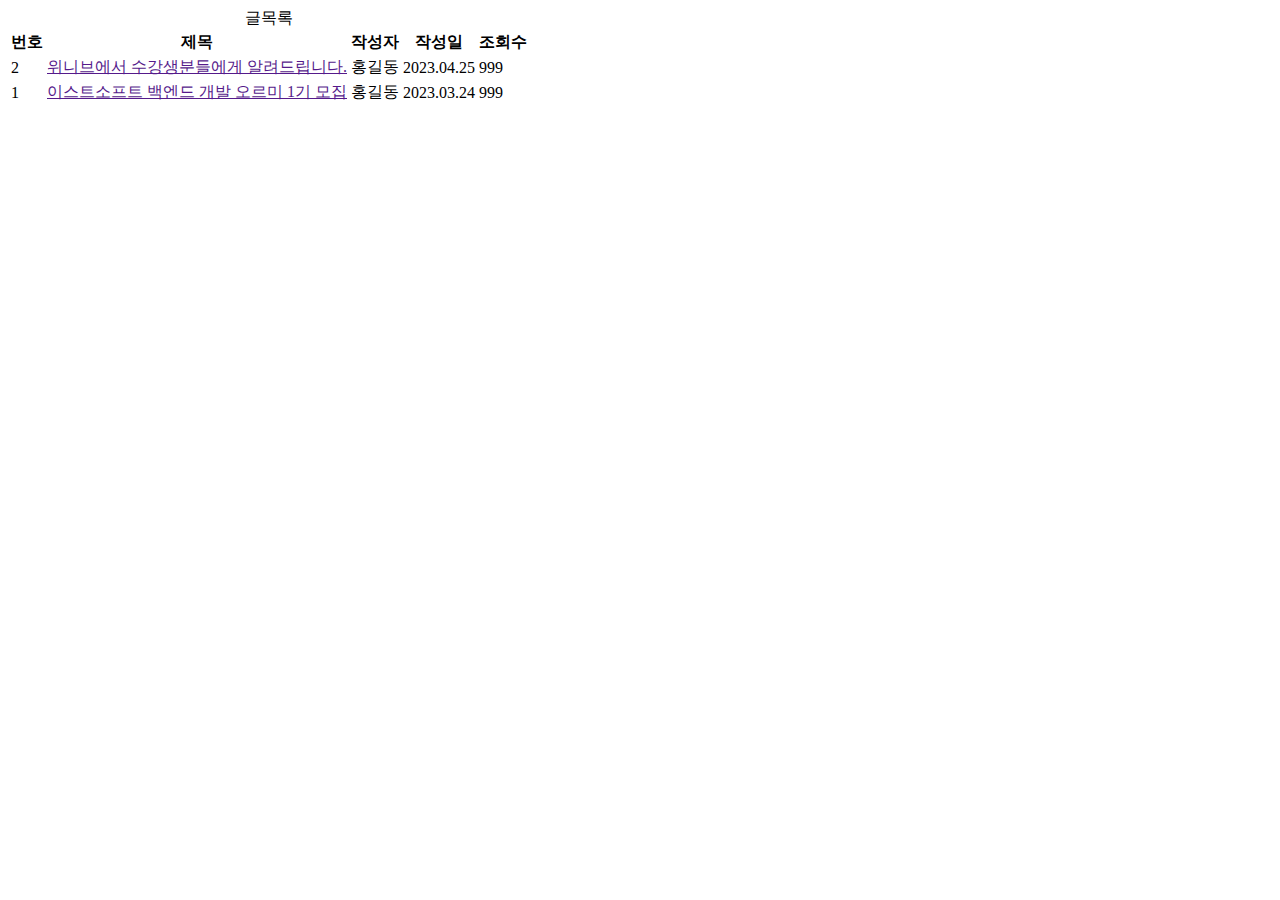
<file: board.html>
<!DOCTYPE html>
<html lang="ko">
<head>
    <meta charset="UTF-8">
    <title>Title</title>
</head>
<body>

<table>
    <caption>
        글목록
    </caption>

    <tr>
        <th>번호</th><th>제목</th><th>작성자</th><th>작성일</th><th>조회수</th>
    </tr>
    <tr>
        <td>2</td>
        <td><a href="">위니브에서 수강생분들에게 알려드립니다.</a> </td>
        <td>홍길동</td>
        <td><time datetime="2023.04.25">2023.04.25</time></td>
        <td>999</td>
    </tr>
    <tr>
        <td>1</td>
        <td><a href="">이스트소프트 백엔드 개발 오르미 1기 모집</a></td>
        <td>홍길동</td>
        <td><time datetime="2023.03.24">2023.03.24</time></td>
        <td>999</td>
    </tr>
</table>

</body>
</html>
</file>
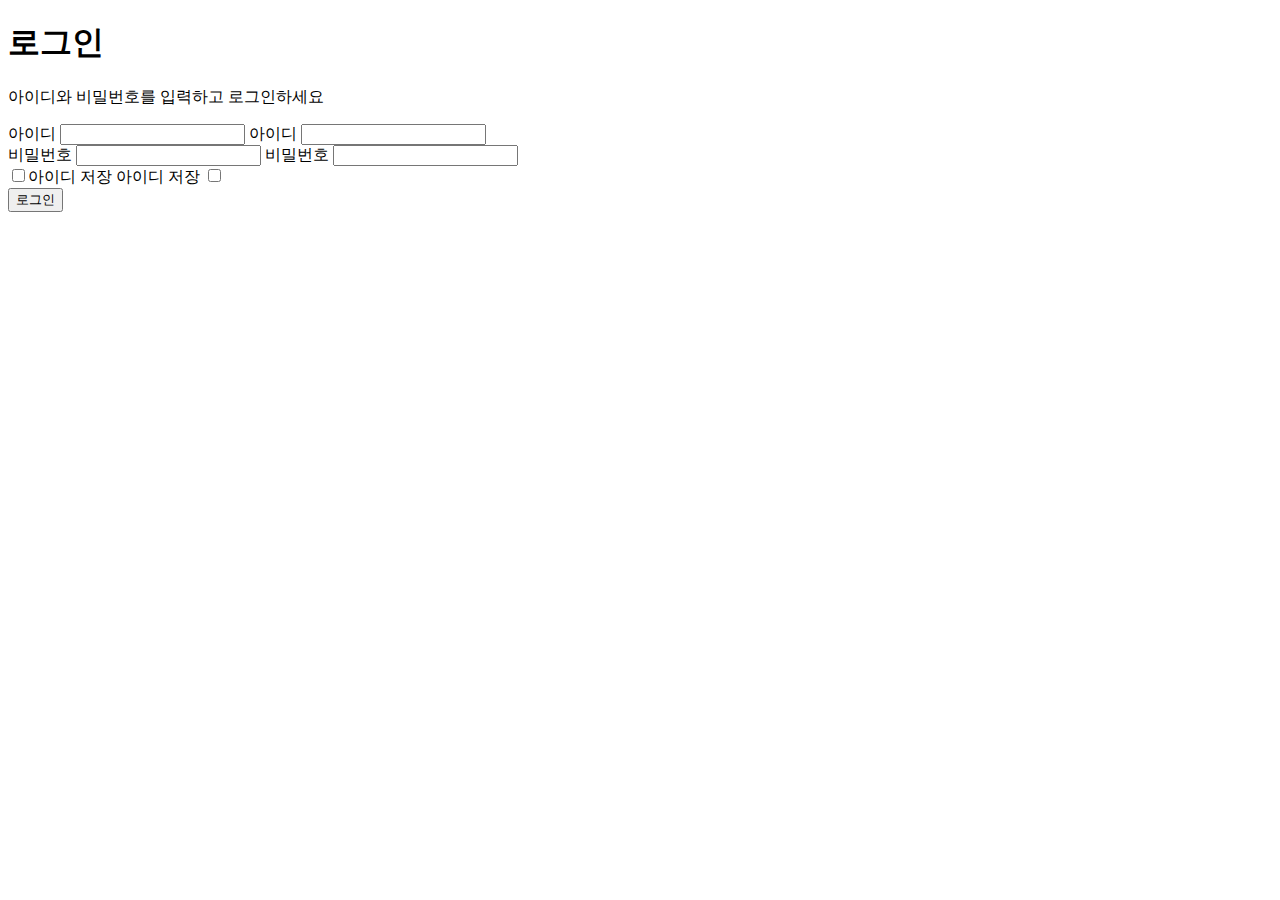
<file: login.html>
<!DOCTYPE html>
<html lang="ko">
<head>
    <meta charset="UTF-8">
    <title>Login</title>
</head>
<body>
<h1>로그인</h1>

<form action=" ">

    <p>아이디와 비밀번호를 입력하고 로그인하세요</p>

    <label for="user-id">아이디</label>
    <input type="text" name="id" id="user-id">

    <label>
        아이디 <input type="text" required>
    </label>

    <br>

    <label for="user-pw">비밀번호</label>
    <input type="password" name="pw" id="user-pw">

    <label>
        비밀번호 <input type="password" required>
    </label>

    <br>

    <input type="checkbox" name="id-storage" id="id-storage"><label for="id-storage">아이디 저장</label>

    <label>
        아이디 저장 <input type="checkbox" required>
    </label>

    <br>

    <button type="submit">로그인</button>

</form>




</body>
</html>
</file>
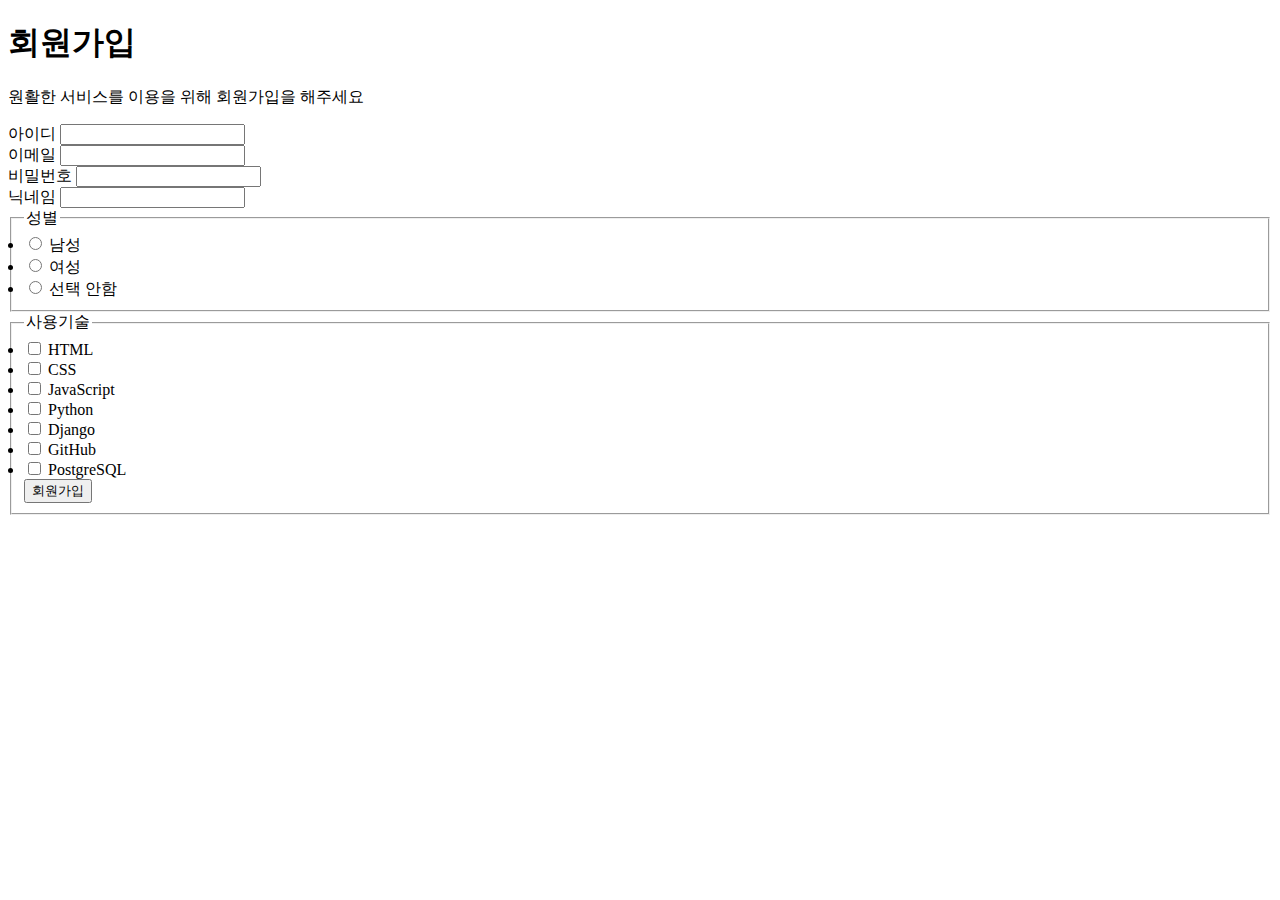
<file: signup.html>
<!DOCTYPE html>
<html lang="ko">
<head>
    <meta charset="UTF-8">
    <title>Title</title>
</head>
<body>
<h1>회원가입</h1>

<p>원활한 서비스를 이용을 위해 회원가입을 해주세요</p>

<form>

  <label for="user-id">아이디</label>
  <input type="text" name="id" id="user-id" required>

  <br>

  <label for="user-email">이메일</label>
  <input type="email" name="email" id="user-email" required>

  <br>

  <label for="user-pw">비밀번호</label>
  <input type="password" name="pw" id="user-pw" required>

  <br>

  <label for="user-nickname">닉네임</label>
  <input type="text" name="nickname" id="user-nickname">

  <fieldset>
    <legend>성별</legend>

    <uol>
      <li><input type="radio" name="gender" value="male" id="male" required>
        <label for="male">남성</label></li>
      <li><input type="radio" name="gender" value="females" id="female">
        <label for="female">여성</label></li>
      <li><input type="radio" name="gender" value="no" id="no">
        <label for="no">선택 안함</label></li>
    </uol>

  </fieldset>

  <fieldset>
    <legend>사용기술</legend>

    <uol>
      <li><input type="checkbox" name="skill" value="html" id="html">
        <label for="html">HTML</label></li>
      <li><input type="checkbox" name="skill" value="css" id="css">
        <label for="css">CSS</label></li>
      <li><input type="checkbox" name="skill" value="js" id="js">
        <label for="js">JavaScript</label></li>
      <li><input type="checkbox" name="skill" value="python" id="python">
        <label for="python">Python</label></li>
      <li><input type="checkbox" name="skill" value="django" id="django">
        <label for="django">Django</label></li>
      <li><input type="checkbox" name="skill" value="GitHub" id="GitHub">
        <label for="django">GitHub</label></li>
      <li><input type="checkbox" name="skill" value="PostgreSQL" id="PostgreSQL">
        <label for="django">PostgreSQL</label></li>
    </uol>

    <button type="submit">회원가입</button>

  </fieldset>


</form>





</body>
</html>
</file>
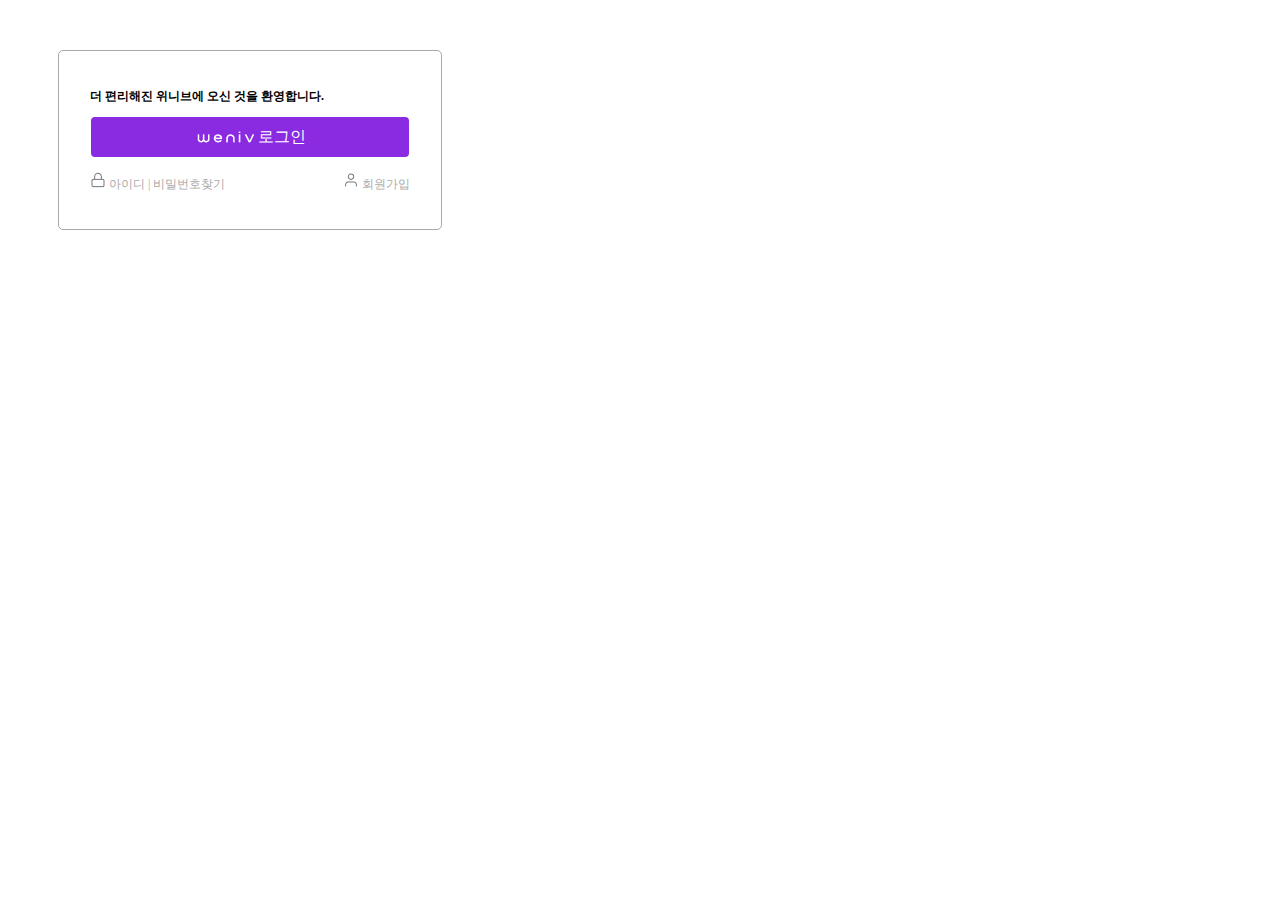
<file: Weniv.html>
<!DOCTYPE html>
<html lang="en">
<head>
    <meta charset="UTF-8">
    <title>Title</title>
    <style>

        a{
            text-decoration: none;
            color: darkgray;
        }

        .box{
            border: 1px solid darkgray;
            border-radius: 5px;
            width: 350px;
            height: 140px;
            padding: 19px 16px;
            margin: 50px;
        }

        .top{
            margin-top: 18px;
            margin-left: 15px;
            margin-right: 15px;
        }

        .sentence{
            font-size: 12px;
        }

        .middle{
            display: flex;
            justify-content: center;
        }

        .login{
            display: flex;
            border: none;
            border-radius: 4px;
            width: 318px;
            height: 40px;
            color: white;
            background-color: blueviolet;
            justify-content: center;
            align-items: center;
        }

        .bottom{
            margin-top: 15px;
            display: flex;
            justify-content: space-between;
        }

        .lock{
            font-size: 12px;
            margin-left: 15px;
        }


        .user{
            font-size: 12px;
            margin-right: 15px;
        }


    </style>



</head>
<body>
    <article class="box">
        <div class="top">
            <p class="sentence"><strong>더 편리해진 위니브에 오신 것을 환영합니다.</strong></p>
        </div>
        <div class="middle">
            <a href = "#none" class="login"><img src="weniv-logo.png"> 로그인</a>
        </div>
        <div class = "bottom">
            <div class = "lock">
                <img src="icon-lock.png"> <a href="none">아이디 | 비밀번호찾기</a>
            </div>
            <div class= "user">
                <img src="icon-user.png"> <a href="none">회원가입</a>
            </div>
        </div>
    </article>


</body>
</html>
</file>
